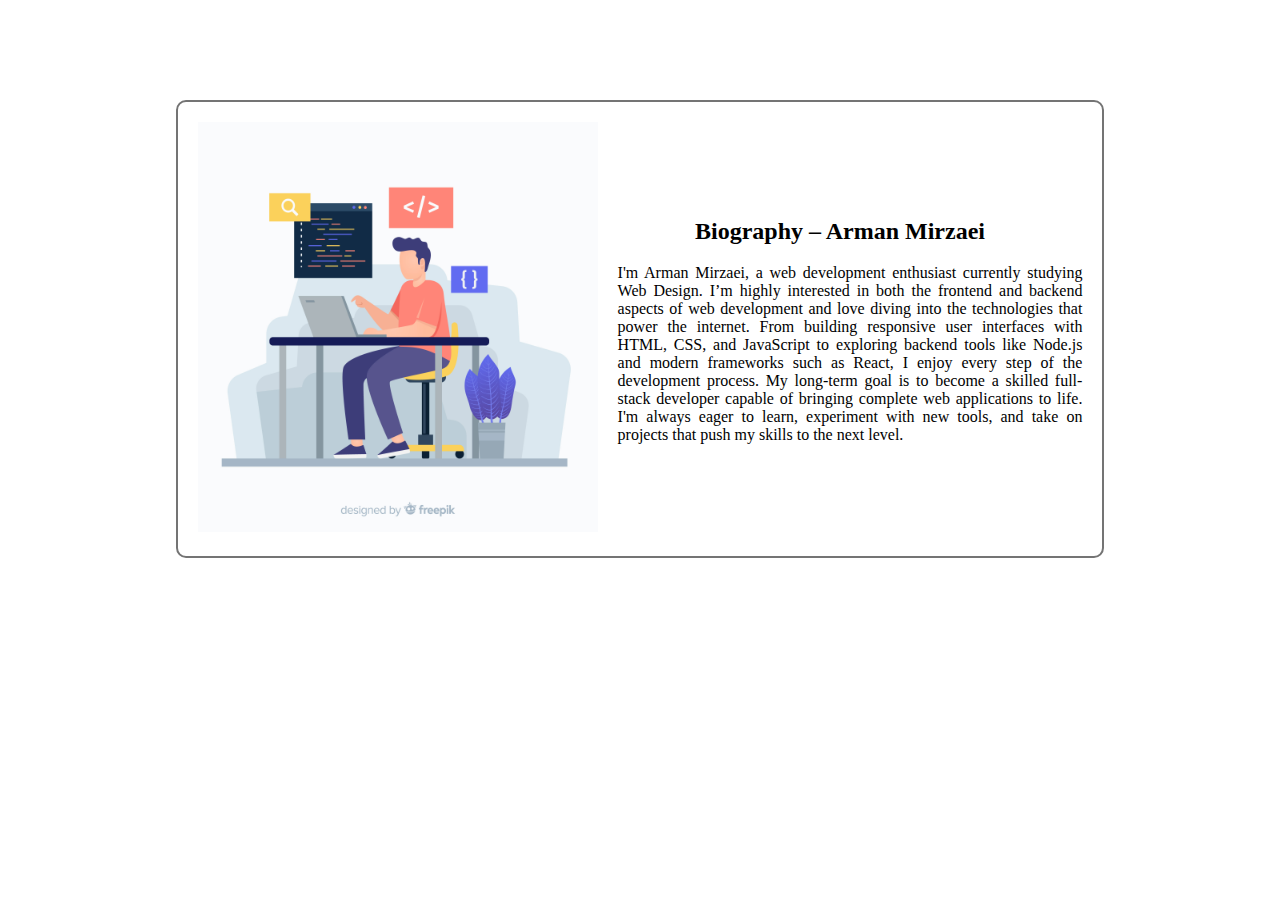
<file: pages/bio.html>
<!DOCTYPE html>
<html lang="en">
<head>
    <meta charset="UTF-8">
    <meta name="viewport" content="width=device-width, initial-scale=1.0">
    <title>Bio</title>
</head>
<body>
    <div style="display: flex;align-items: center ;width: 70%;margin: 0 auto;margin-top: 100px;border: 2px solid rgb(116, 116, 116);border-radius: 10px;padding: 20px;">
        <div class="right">
            <img style="width: 400px; height: 410px;" src="../image/5483080_2842680.jpg" alt="progrmmer Image">
        </div>
        <div class="left">
            <h2 style="text-align: center;">Biography – Arman Mirzaei</h2>
        <p style="text-align: justify; margin-left: 20px;">I'm Arman Mirzaei, a web development enthusiast currently studying Web Design. I’m highly interested in both the frontend and backend aspects of web development and love diving into the technologies that power the internet.

            From building responsive user interfaces with HTML, CSS, and JavaScript to exploring backend tools like Node.js and modern frameworks such as React, I enjoy every step of the development process. My long-term goal is to become a skilled full-stack developer capable of bringing complete web applications to life.
            
            I'm always eager to learn, experiment with new tools, and take on projects that push my skills to the next level.
        </p>
        </div>
        
    </div>
</body>
</html>
</file>
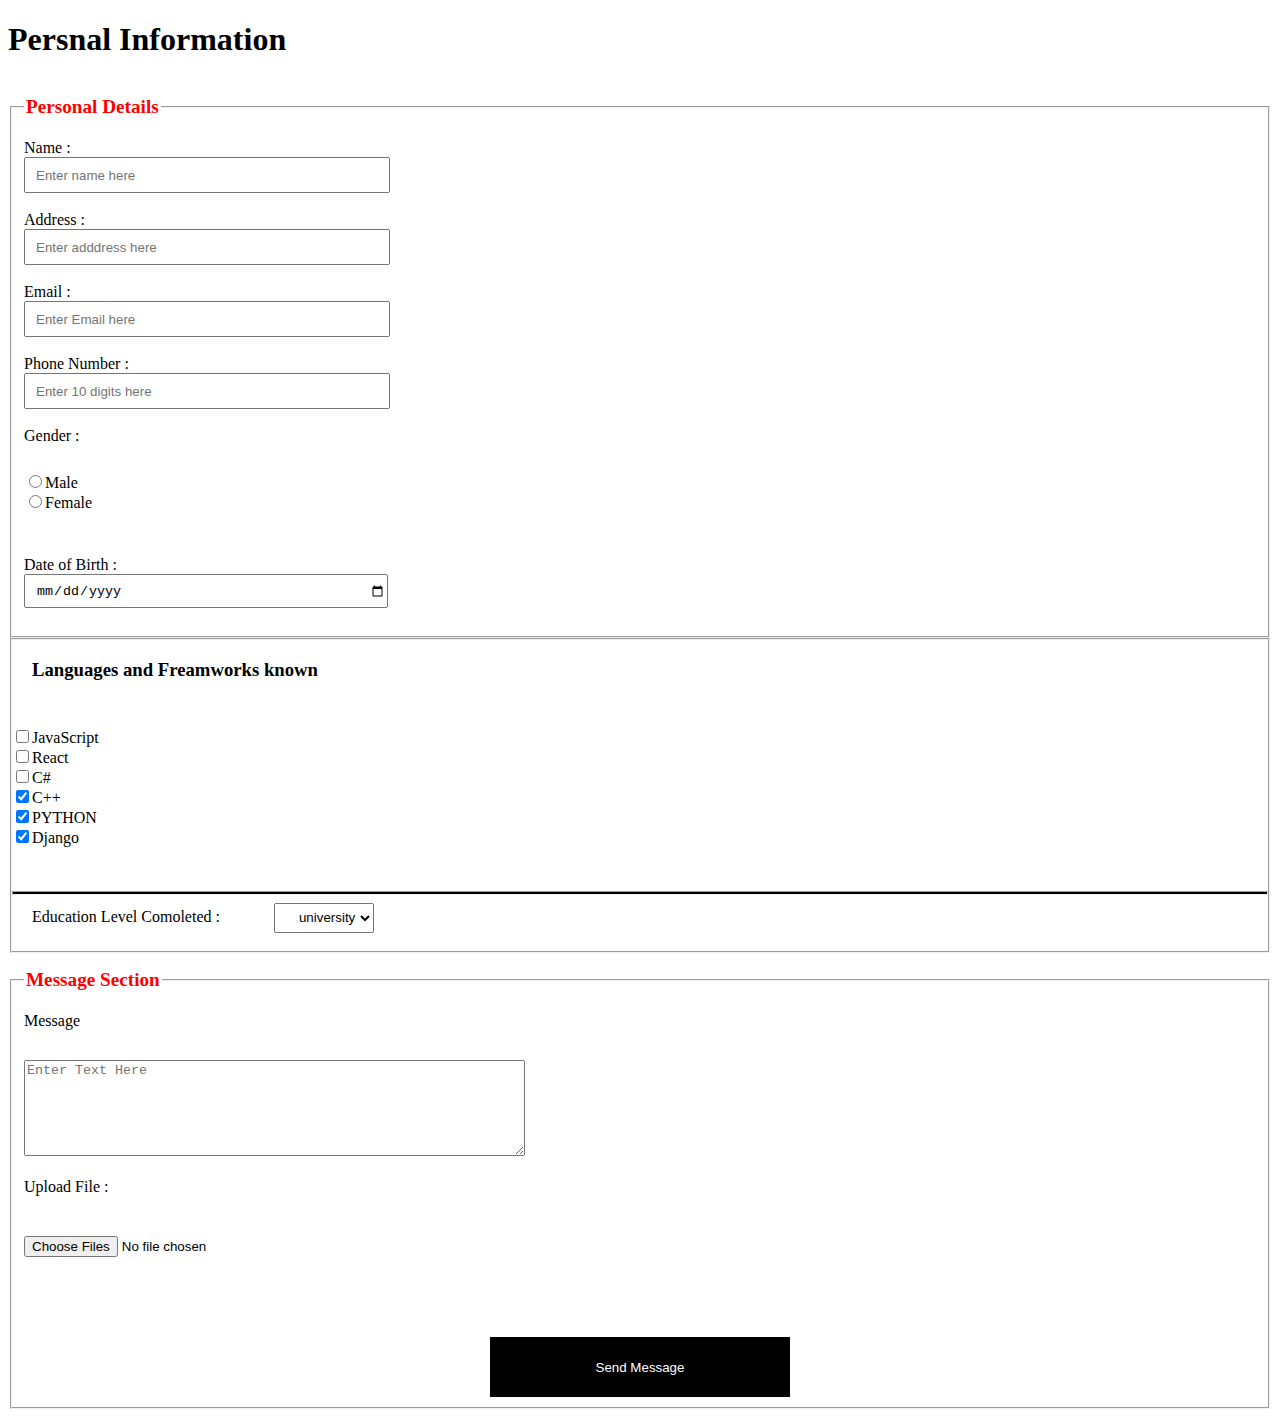
<file: pages/form.html>
<!DOCTYPE html>
<!DOCTYPE html>
<html lang="en">
<head>
    <meta charset="UTF-8">
    <meta name="viewport" content="width=device-width, initial-scale=1.0">
    <meta name="description" content="form page of do the second homework of the HTML and CSS term">
    <meta name="author" content="admin_Ahmadreza Jafipuor">
    <meta name="robots" content="nofollow noindex">
    <meta name="keyword" content="HTML , CSS">
    <title>Practice 2 of HTML CSS</title>
    <link type="png/image" rel="icon" href="../image/favicon.png">
</head>
<body>
    <h1>
        Persnal Information 

    </h1>
    <form action="../index.html" enctype="multipart/form-data" method="post" dir="ltr">
    <fieldset>
        <legend>
            <h2 style="color: red;font-size: larger;">Personal Details</h2>
        </legend>
            <label for="fname">
                Name :
            </label>
            <br>
            <input type="text" name="fname" id="fname" style="width: 350px;height: 30px;padding-left:10px;" placeholder="Enter name here ">
            <br><br>
            <label for="adddress">
                Address :
            </label><br>
            <input type="text" name="adddress" id="adddress" style="width: 350px;height: 30px;padding-left:10px;" placeholder="Enter adddress here ">
            <br><br>
            <label for="email">
                Email :
            </label><br>
            <input type="email" name="email" id="email" style="width: 350px;height: 30px;padding-left:10px;" placeholder="Enter Email here ">
            <br><br>
            <label for="phone">
                Phone Number :
            </label><br>
            <input type="number" name="phone" id="phone" style="width: 350px;height: 30px;padding-left:10px;" placeholder="Enter 10 digits here ">
            <br><br>
            <label for="gen" >
                Gender :
            </label><br>
            <input type="radio" name="gen" id="gen1" style="margin-top: 30px;">Male<br>
            <input type="radio" name="gen" id="gen2" style="margin-bottom: 30px;">Female
            <br><br>
            <label for="date">
                Date of Birth :
            </label><br>
            <input type="date" name="date" id="date" style="width: 350px;height: 30px;padding-left:10px;">
            <br><br>
        </form>
    </fieldset>
    <fieldset style="padding: 0px;">
            <h3 style="padding-left: 20px;">Languages and Freamworks known </h3>
            <input type="checkbox" name="ch" id="ch1" style="margin-top: 30px;">JavaScript<br>
            <input style="padding-left: 20px;" type="checkbox" name="ch" id="ch2">React<br>
            <input style="padding-left: 20px;" type="checkbox" name="ch" id="ch3">C#<br>
            <input style="padding-left: 20px;" type="checkbox" name="ch" id="ch4" checked>C++<br>
            <input style="padding-left: 20px;" type="checkbox" name="ch" id="ch5" checked>PYTHON<br>
            <input style="padding-left: 20px;" type="checkbox" name="ch" id="ch6" checked>Django<br>
            <br><br>
            <div style="width: 100%;padding: 0;">
                <hr style="height:2px;background-color: black;">
            </div>
            <label for="sel1" style="padding-left: 20px;">
                Education Level Comoleted :
            </label>
            <select name="sel1" id="sel1" style="width: 100px;height:30px;margin-left: 50px;padding-left: 20px;">
                <option value="0" selected>university</option>
                <option value="1">senior</option>
                <option value="2">junior</option>
                <option value="3">expert</option>
            </select><br><br>
    </fieldset>
    <fieldset>
        <legend>
            <h2 style="color: red;font-size: larger;">Message Section</h2>
        </legend>
        <form action="../index.html" enctype="multipart/form-data" method="post">
            <label for="message">
                Message 
            </label><br>
            <textarea name="message" id="message" cols="60" rows="6" style="margin-top: 30px;" placeholder="Enter Text Here"></textarea>
            <br><br>
            <label for="file">
                Upload File :
            </label><br>
            <input type="file" name="file" id="file" style="margin-top: 40px;padding-bottom: 80px;" multiple accept="image/* , audio/* , video/*">
            <br>
            <input type="submit" value="Send Message" style="width: 300px;height:60px;color:white;background-color: black;border: none;margin: 0 auto;display:block;">
    </fieldset>
</form>
</body>
</html>
</file>
